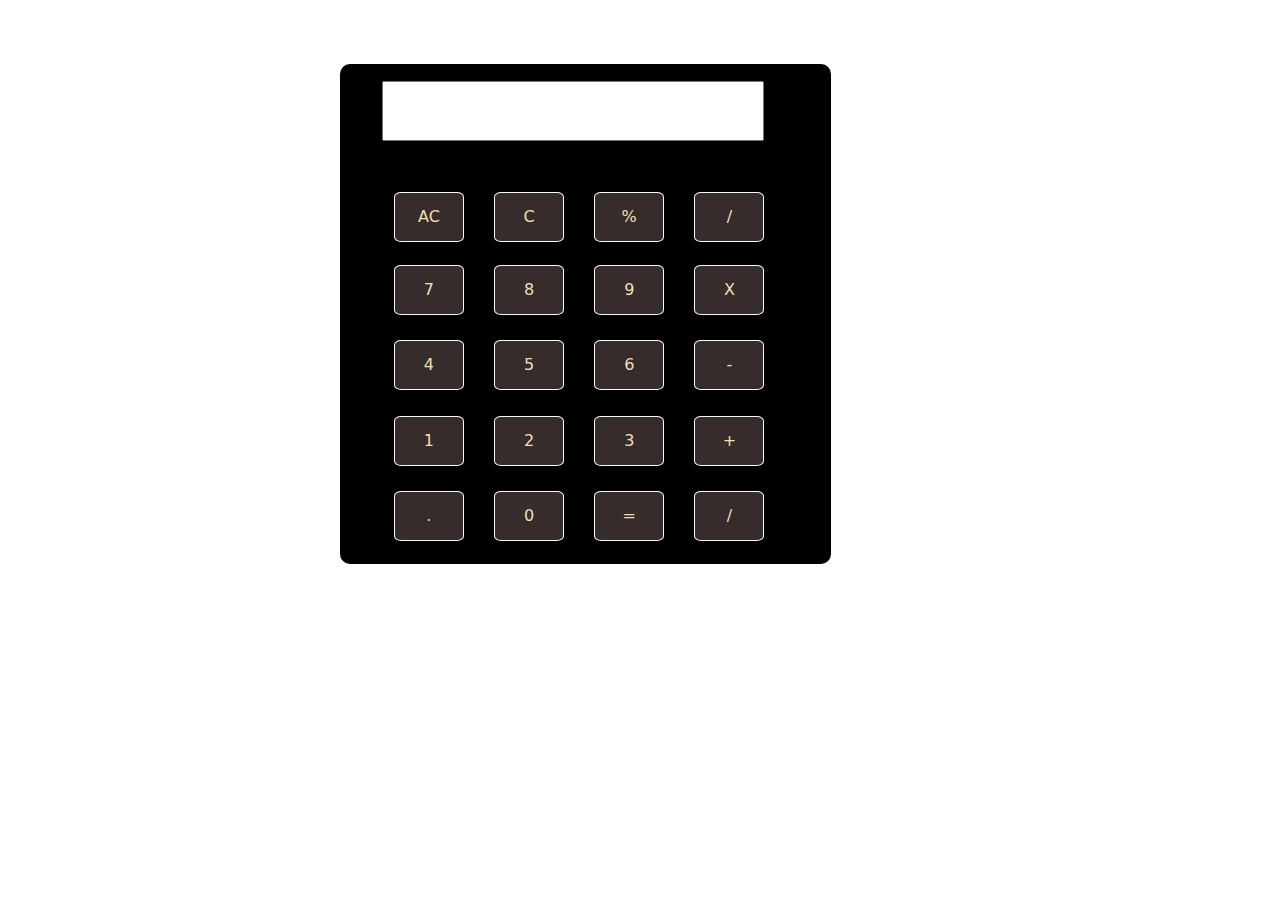
<file: index.html>
<!DOCTYPE html>
<html lang="en">

<head>
    <meta charset="UTF-8">
    <meta name="viewport" content="width=device-width, initial-scale=1.0">
    <link rel="stylesheet" href="./style.css">
    <link href="https://cdn.jsdelivr.net/npm/bootstrap@5.3.3/dist/css/bootstrap.min.css" rel="stylesheet" integrity="sha384-QWTKZyjpPEjISv5WaRU9OFeRpok6YctnYmDr5pNlyT2bRjXh0JMhjY6hW+ALEwIH" crossorigin="anonymous">
    <title>Document</title>
</head>

<body>
    <div class="container" style="padding-left: 22%;padding-top: 5%;">
        <div class="row bod">
            <div class="row row-main">
                <input type="text" id="output" class="inp-sty">
            </div>
            <div class="row body-row">

                <div class="row justify-content-center align-items-center" >
                    <div class="col">
                        <button type="button" onclick="clearAll()" class="btn btn-light">AC</button>
                    </div>
                    <div class="col">
                        <button type="button" onclick="RemveEnd()" class="btn btn-light">C</button>
                    </div>
                    <div class="col">
                        <button type="button" class="btn btn-light">%</button>
                    </div>
                    <div class="col">
                        <button type="button" class="btn btn-light">/</button>
                    </div>
                </div>

                <div class="row d-flex">
                    <div class="col">
                        <button type="button" onclick="display('7')" class="btn btn-light">7</button>
                    </div>
                    <div class="col">
                        <button type="button"  onclick="display('8')" class="btn btn-light">8</button>
                    </div>
                    <div class="col">
                        <button type="button"  onclick="display('9')" class="btn btn-light">9</button>
                    </div>
                    <div class="col">
                        <button type="button"  onclick="display('*')" class="btn btn-light">X</button>
                    </div>
                </div>


                <div class="row d-flex">
                    <div class="col">
                        <button type="button"  onclick="display('4')" class="btn btn-light">4</button>
                    </div>
                    <div class="col">
                        <button type="button"  onclick="display('5')" class="btn btn-light">5</button>
                    </div>
                    <div class="col">
                        <button type="button"  onclick="display('6')" class="btn btn-light">6</button>
                    </div>
                    <div class="col">   
                        <button type="button"  onclick="display('-')" class="btn btn-light">-</button>
                    </div>
                </div>


                <div class="row d-flex">
                    <div class="col">
                        <button type="button"  onclick="display('1')" class="btn btn-light">1</button>
                    </div>
                    <div class="col">
                        <button type="button"  onclick="display('2')" class="btn btn-light">2</button>
                    </div>
                    <div class="col">
                        <button type="button"  onclick="display('3')" class="btn btn-light">3</button>
                    </div>
                    <div class="col">
                        <button type="button"  onclick="display('+')" class="btn btn-light">+</button>
                    </div>
                </div>

                <div class="row d-flex">
                    <div class="col">
                        <button type="button"  onclick="display('.')" class="btn btn-light">.</button>
                    </div>
                    <div class="col">
                        <button type="button"  onclick="display('0')" class="btn btn-light">0</button>
                    </div>
                    <div class="col">
                        <button type="button"  onclick="showResult()" class="btn btn-light">=</button>
                    </div>
                    <div class="col">
                        <button type="button"  class="btn btn-light">/</button>
                    </div>
                </div>

                


            </div>
        </div>
    </div>

</body>
<script src="./cal.js">
    
</script>

</html>
</file>
<file: style.css>
.bod{
    height: 500px;
    width: 58% !important;
    background-color: rgb(0, 0, 0);
    margin-left: 70%;
    margin-top: 30%;
    padding-left: 5%;
    padding-top: 2%;
    padding-bottom: 2%;
    border-radius: 2%;
}

.inp-sty{
    width: 90% !important;
    height: 60px;
}

.btn{
    height: 50px;
    width: 70px;
    padding: 3%;
    font-size: 40px;
    margin-top: 20px;
    color: wheat !important;
    border-radius: 10% !important;
    /* border: 6% solid rgb(204, 153, 57) !important; */
    background-color: rgb(54, 44, 44) !important;
} */

/* .body-row{
padding: 1%;
margin-top: 10px;
margin-left: 10%;
} */

/* .row-main{
    margin-bottom: -30%;
} */

 body{
    display: flex;
    justify-content: center;
    align-items: center;
    /* background-color: gray !important; */
    
}
</file>
